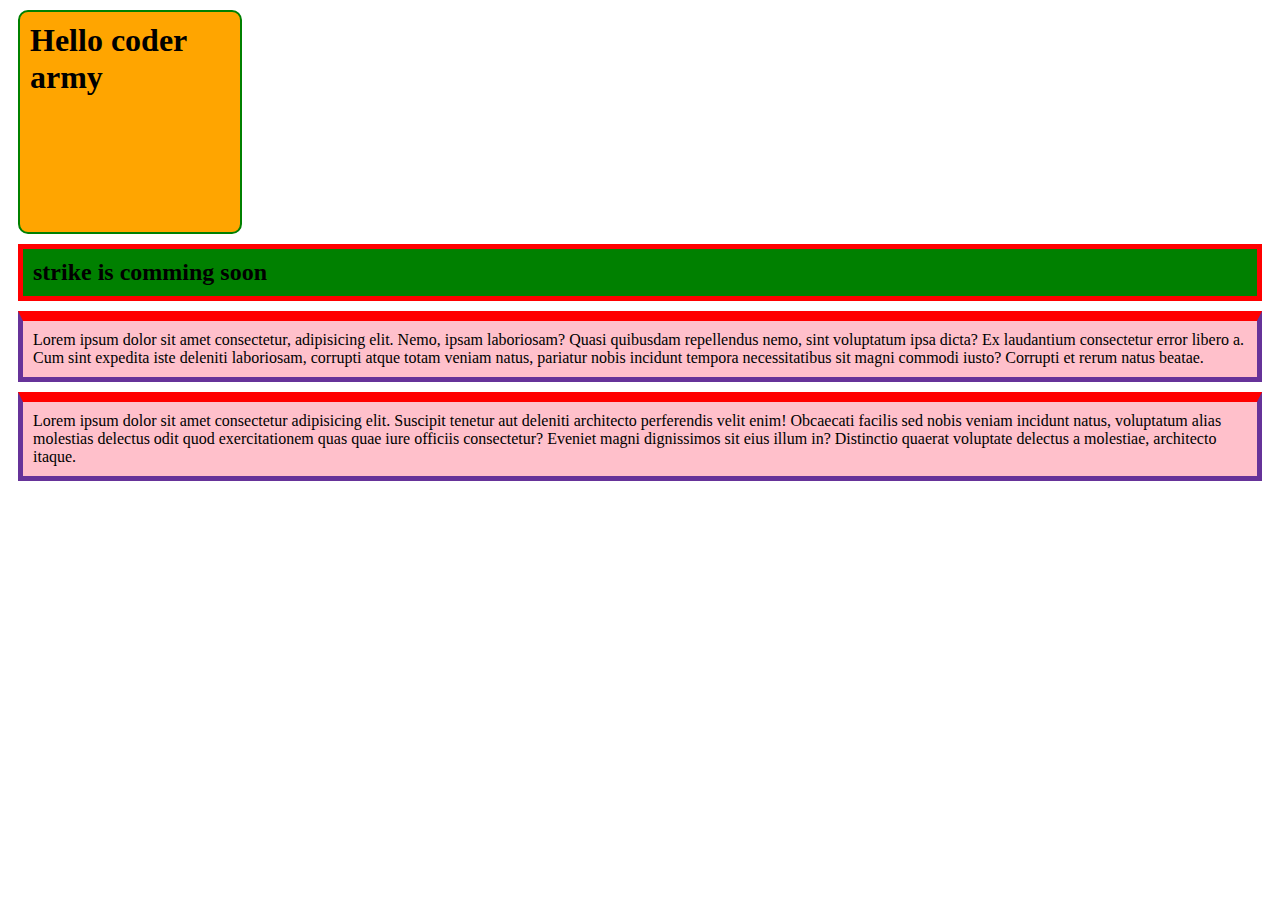
<file: 02CSS/day08/index.html>
<!-- Box model -->
<!DOCTYPE html>
<html lang="en">

<head>
    <meta charset="UTF-8">
    <meta name="viewport" content="width=device-width, initial-scale=1.0">
    <title>Document</title>
    <link rel="stylesheet" href="./style.css">
</head>

<body>
    <h1>Hello coder army</h1>

    <h2>strike is comming soon</h2>
    <p>Lorem ipsum dolor sit amet consectetur, adipisicing elit. Nemo, ipsam laboriosam? Quasi quibusdam repellendus
        nemo,
        sint voluptatum ipsa dicta? Ex laudantium consectetur error libero a. Cum sint expedita iste deleniti
        laboriosam,
        corrupti atque totam veniam natus, pariatur
        nobis incidunt tempora necessitatibus sit
        magni commodi iusto? Corrupti et rerum natus beatae.</p>
    <p>Lorem ipsum dolor sit amet consectetur adipisicing elit. Suscipit tenetur aut deleniti architecto perferendis
        velit enim!
        Obcaecati facilis sed nobis veniam incidunt natus, voluptatum alias molestias delectus odit quod exercitationem
        quas
        quae iure officiis consectetur? Eveniet magni dignissimos sit eius illum in? Distinctio quaerat voluptate
        delectus a molestiae, architecto itaque.</p>
</body>

</html>
</file>
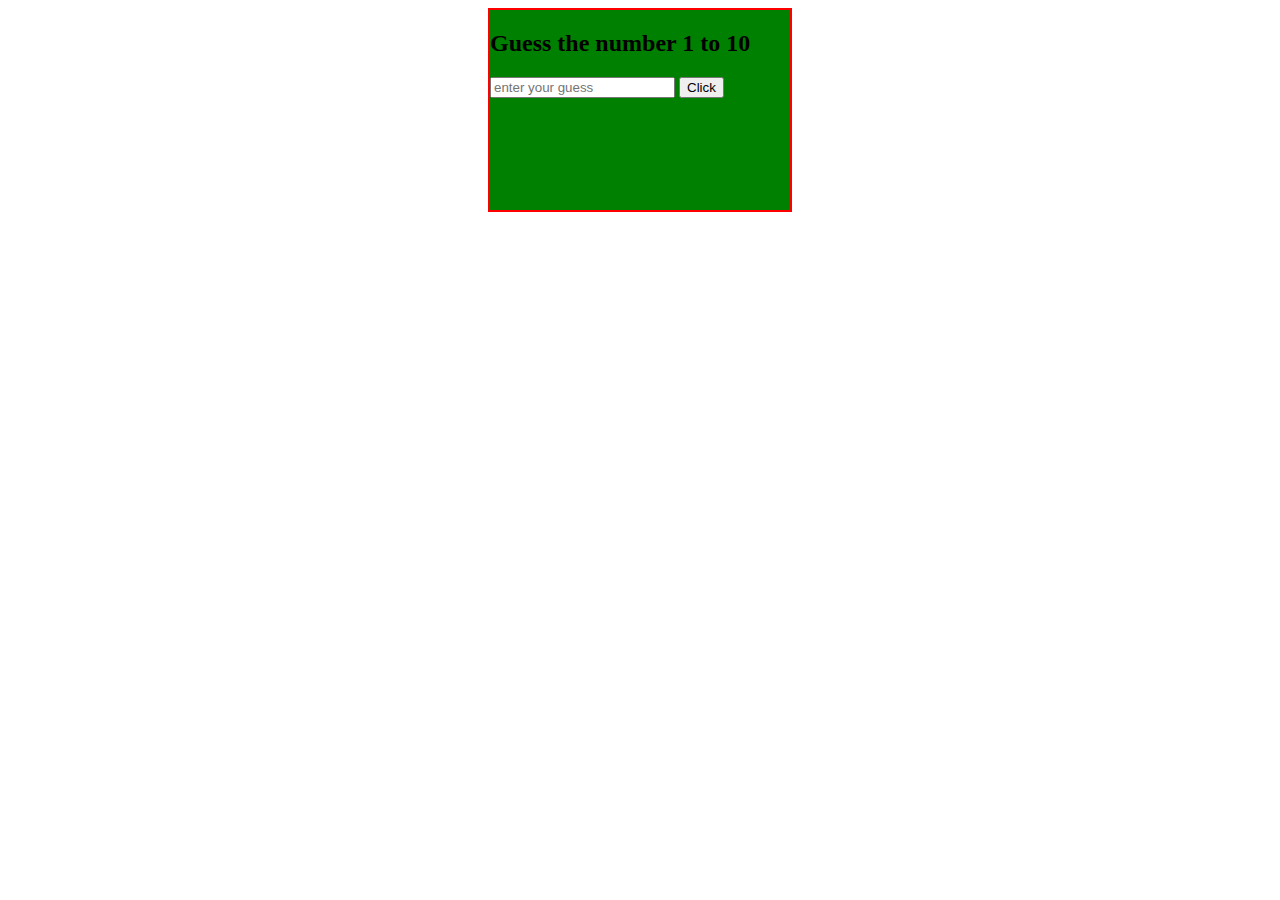
<file: 01HTML/day02/number_gussing_game.html>
<!DOCTYPE html>
<html lang="en">
<head>
    <meta charset="UTF-8">
    <meta name="viewport" content="width=device-width, initial-scale=1.0">
    <title>Number guessing game</title>
    <style>
        .first{
            height: 200px;
            width: 300px;
            margin: auto;
            background-color: green;
            border: 2px red solid; 
        }

    </style>
</head>
<body>
   <div class="first">
     <h2>Guess the number 1 to 10</h2>
    <input type="number" id="guess" placeholder="enter your guess">
    <button onclick="checkGuess()">Click</button>
    <p id="result"></p>
   </div>

    <script>
        let randomNumber = Math.floor(Math.random() * 10) + 1;

        function checkGuess() {
            let userGuess = document.getElementById("guess").value;

            if (userGuess == randomNumber) {
                document.getElementById("result").innerText = "🎉 Correct! You guessed it!";
            } else {
                document.getElementById("result").innerText = "❌ Wrong! Try again.";
            }
        }
    </script>
</body>
</html>
</file>
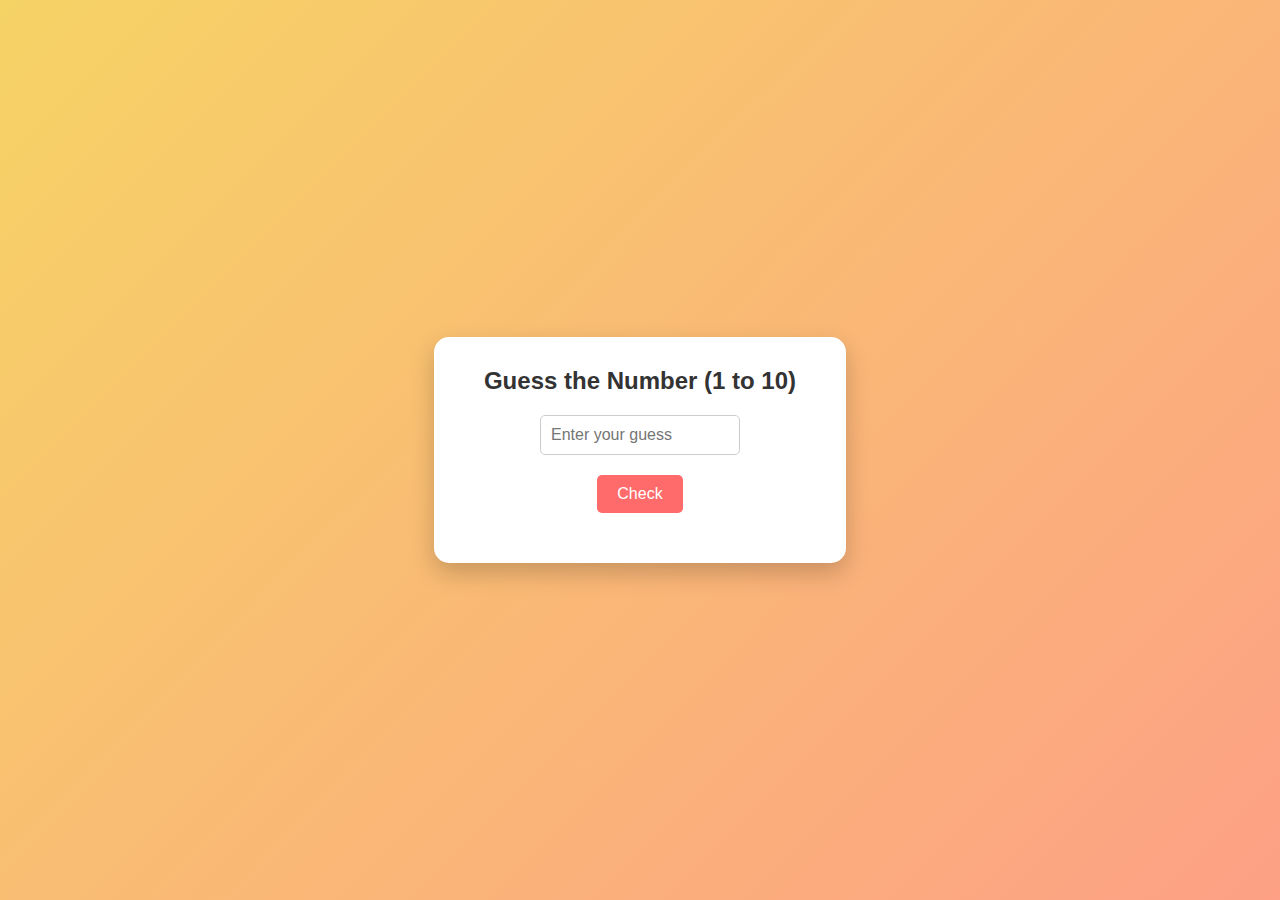
<file: 01HTML/day02/second1.html>
<!DOCTYPE html>
<html lang="en">
<head>
    <meta charset="UTF-8">
    <meta name="viewport" content="width=device-width, initial-scale=1.0">
    <title>Number Guessing Game</title>
    <style>
        /* Basic reset */
        * {
            margin: 0;
            padding: 0;
            box-sizing: border-box;
            font-family: 'Arial', sans-serif;
        }

        body {
            height: 100vh;
            display: flex;
            justify-content: center;
            align-items: center;
            background: linear-gradient(135deg, #f6d365, #fda085);
        }

        .game-container {
            background: #fff;
            padding: 30px 50px;
            border-radius: 15px;
            box-shadow: 0 10px 25px rgba(0,0,0,0.2);
            text-align: center;
        }

        h2 {
            margin-bottom: 20px;
            color: #333;
        }

        input[type="number"] {
            padding: 10px;
            font-size: 16px;
            border-radius: 5px;
            border: 1px solid #ccc;
            width: 200px;
            margin-bottom: 20px;
        }

        button {
            padding: 10px 20px;
            font-size: 16px;
            background-color: #ff6b6b;
            color: #fff;
            border: none;
            border-radius: 5px;
            cursor: pointer;
            transition: 0.3s;
        }

        button:hover {
            background-color: #ff4757;
        }

        #result {
            margin-top: 20px;
            font-size: 18px;
            font-weight: bold;
        }
    </style>
</head>
<body>
    <div class="game-container">
        <h2>Guess the Number (1 to 10)</h2>
        <input type="number" id="guess" placeholder="Enter your guess">
        <br>
        <button onclick="checkGuess()">Check</button>
        <p id="result"></p>
    </div>

    <script>
        let randomNumber = Math.floor(Math.random() * 10) + 1;

        function checkGuess() {
            let userGuess = document.getElementById("guess").value;

            if (userGuess == randomNumber) {
                document.getElementById("result").innerText = "🎉 Correct! You guessed it!";
                document.getElementById("result").style.color = "green";
            } else {
                document.getElementById("result").innerText = "❌ Wrong! Try again.";
                document.getElementById("result").style.color = "red";
            }
        }
    </script>
</body>
</html>
</file>
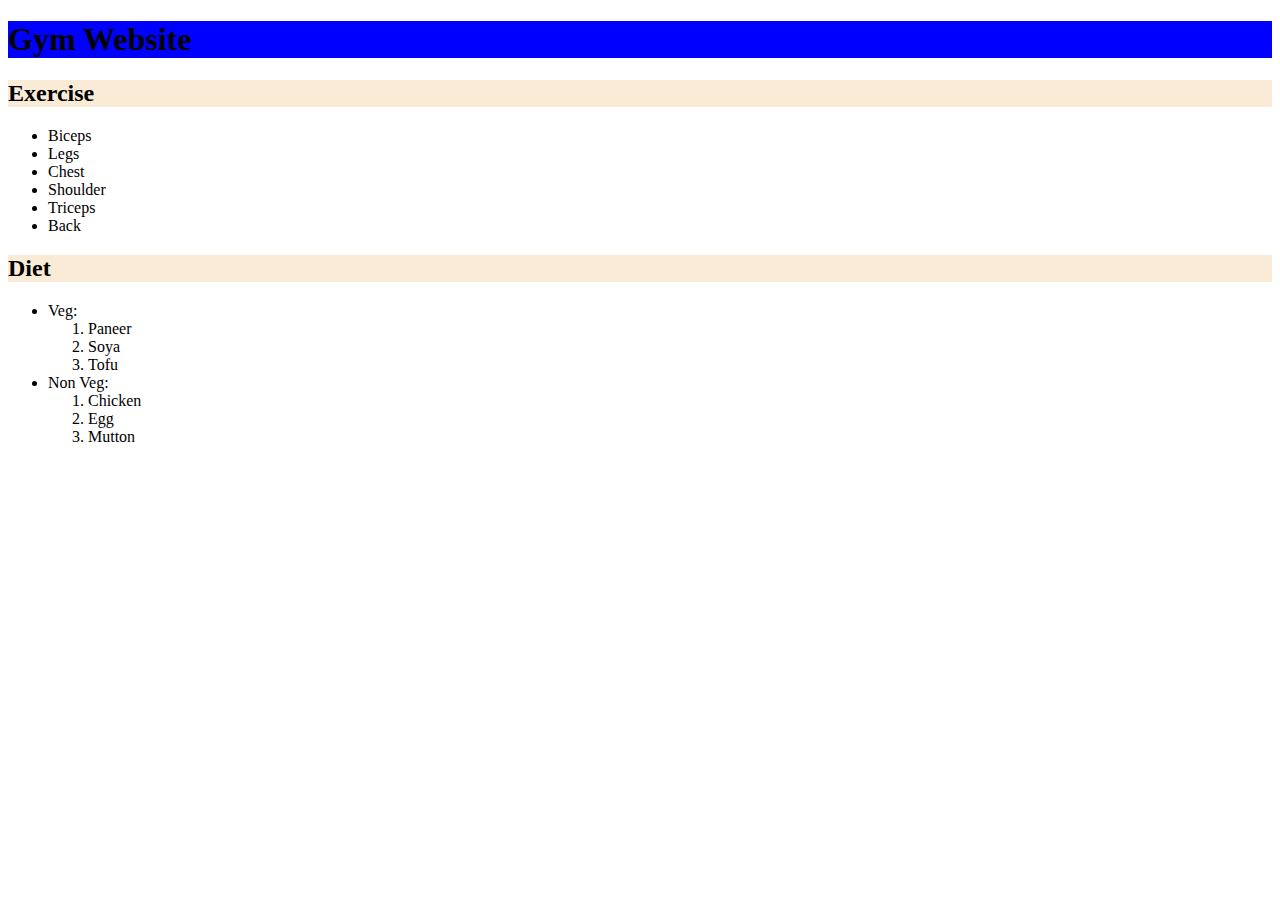
<file: 02CSS/day01/internal.html>
<!DOCTYPE html>
<html lang="en">
<head>
    <meta charset="UTF-8">
    <meta name="viewport" content="width=device-width, initial-scale=1.0">
    <title>Inline CSS</title>
    <style>
        h1{
            background-color: blue;
        }

        h2{
            background-color: antiquewhite;
        }
    </style>
</head>
<body>
    
    <h1 >Gym Website</h1>

    <h2>Exercise </h2>
    <ul>
        <li>Biceps</li>
        <li>Legs</li>
        <li>Chest</li>
        <li>Shoulder</li>
        <li>Triceps</li>
        <li>Back</li>
    </ul>

    <h2>Diet</h2>

    <ul>
        <li>Veg:
            <ol>
                <li>Paneer</li>
                <li>Soya</li>
                <li>Tofu</li>
            </ol>
        </li>
        <li>Non Veg:
            <ol>
                <li>Chicken</li>
                <li>Egg</li>
                <li>Mutton</li>
            </ol>
        </li>
    </ul>


</body>
</html>
</file>
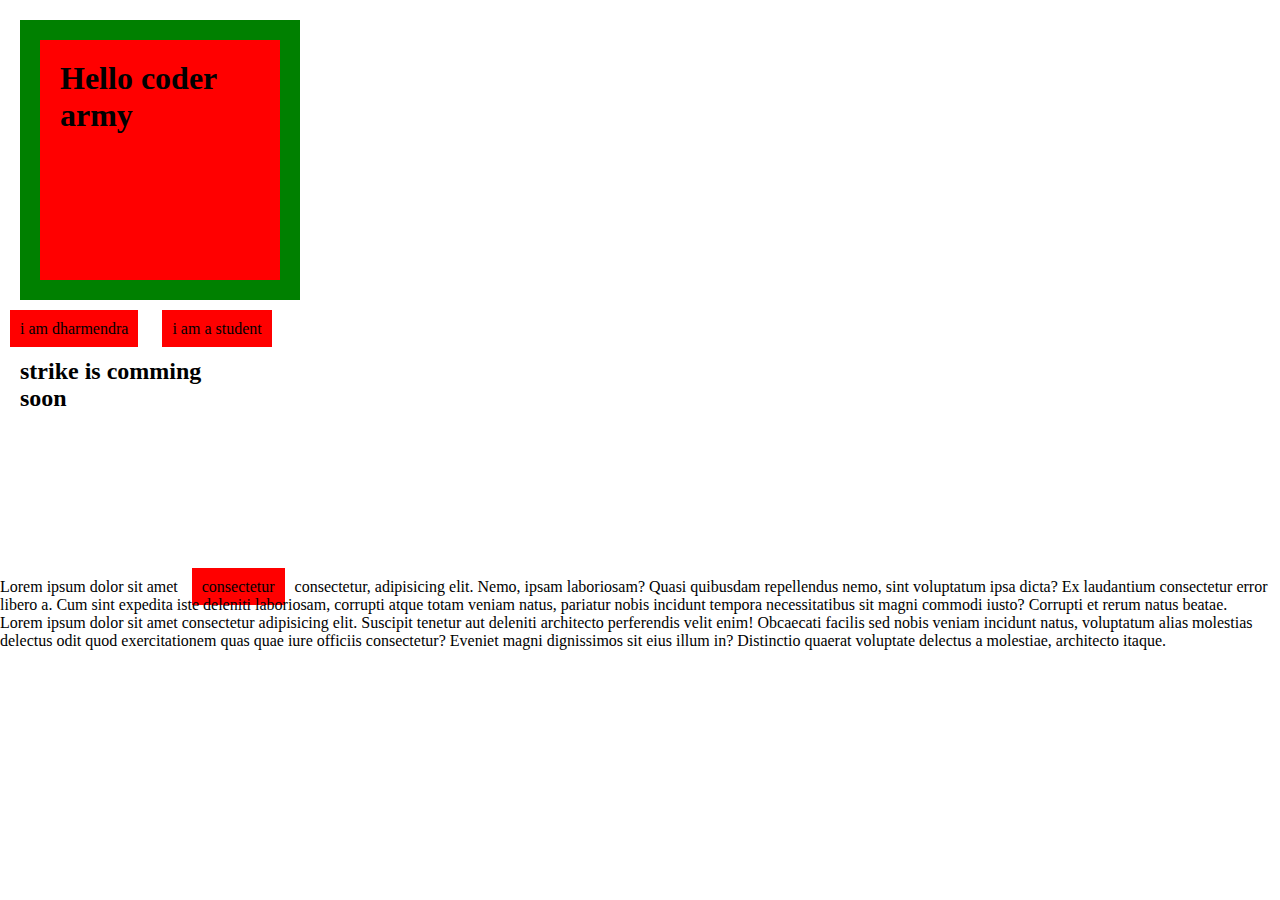
<file: 02CSS/day08/first.html>
<!-- Box model -->
<!DOCTYPE html>
<html lang="en">

<head>
    <meta charset="UTF-8">
    <meta name="viewport" content="width=device-width, initial-scale=1.0">
    <title>Document</title>
    <link rel="stylesheet" href="./styler.css">
</head>

<body>
    <h1>Hello coder army</h1>
    <span>i am dharmendra</span>
    <span>i am a student</span>

    <h2>strike is comming soon</h2>
    <p>Lorem ipsum dolor sit amet  <span>consectetur</span>consectetur, adipisicing elit. Nemo, ipsam laboriosam? Quasi quibusdam repellendus
        nemo,
        sint voluptatum ipsa dicta? Ex laudantium consectetur error libero a. Cum sint expedita iste deleniti
        laboriosam,
        corrupti atque totam veniam natus, pariatur
        nobis incidunt tempora necessitatibus sit
        magni commodi iusto? Corrupti et rerum natus beatae.</p>
    <p>Lorem ipsum dolor sit amet consectetur adipisicing elit. Suscipit tenetur aut deleniti architecto perferendis
        velit enim!
        Obcaecati facilis sed nobis veniam incidunt natus, voluptatum alias molestias delectus odit quod exercitationem
        quas
        quae iure officiis consectetur? Eveniet magni dignissimos sit eius illum in? Distinctio quaerat voluptate
        delectus a molestiae, architecto itaque.</p>
</body>

</html>
</file>
<file: 02CSS/day08/style.css>
h1{
    background-color: orange;
    height: 200px;
    width: 200px;
    border: 2px solid green;
    /* when word is connected with the border line then we use padding to give some space according to your insert px
     */
    padding: 10px; 
    margin :10px;
    /* border radius ham tab use jab box pe thora sa curve bnana ho */
    border-radius: 10px;
}
h2{
    background-color: green;
    border: 5px solid red;
    padding: 10px;
    /* margin is used to give space from the outside  */
    /* margin 10px means it will get space from all 4 direction of 10px */
    margin: 10px;    
}
p{
    background-color: pink;
    border: 5px solid rebeccapurple;
    padding: 10px;
    margin: 10px;
    border-top: 10px solid red;

}
</file>
<file: 02CSS/day08/styler.css>
/* suppose i want to color any particular word from the senetence or we can say small segemenet ther there i will use spann tage
 */
 /* span is a inline element  */

 /* below line is  called universal selector it tells us that at the begining some default  */
 /* if we want to make block element to inline for that we will have to use display inline  */
 *{
    margin: 0px;
    padding: 0px;

 }
 h1{
    background-color: red;
    border: 20px green solid;
    height: 200px ;
    width: 200px;
    padding: 20px;
    margin: 20px;
 }
 span{
    background-color: red;
    padding: 10px;
    margin: 10px;
 }
 h2{
    height: 200px;
    width: 200px ;
    margin: 20px;
 }
</file>
